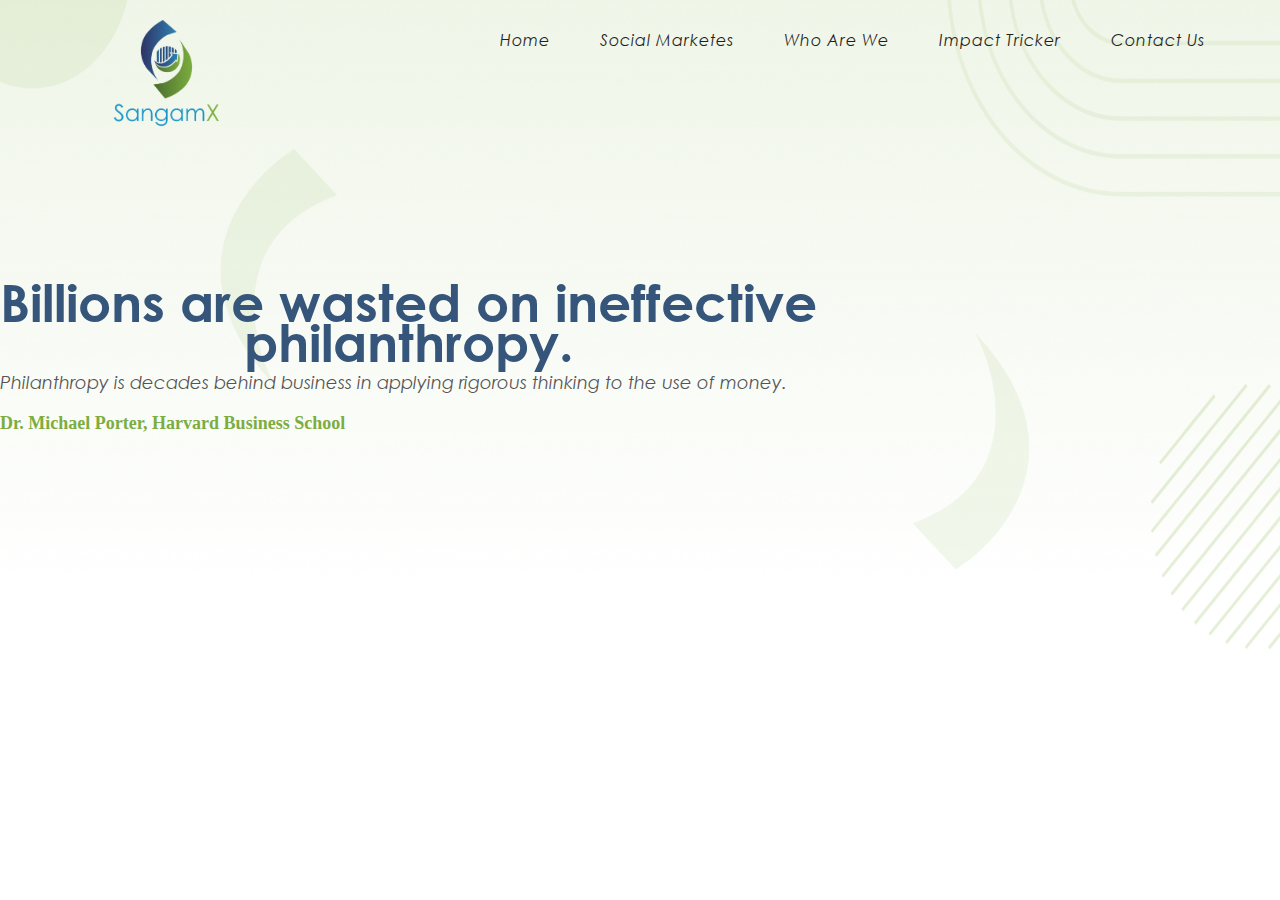
<file: header.html>
<!DOCTYPE html>
<html lang="en">
<head>
    <meta charset="UTF-8">
    <meta name="viewport" content="width=device-width, initial-scale=1.0">
    <title>SangamX Header</title>
    <link rel="stylesheet" href="https://cdnjs.cloudflare.com/ajax/libs/font-awesome/6.4.0/css/all.min.css" integrity="sha512-iecdLmaskl7CVkqkXNQ/ZH/XLlvWZOJyj7Yy7tcenmpD1ypASozpmT/E0iPtmFIB46ZmdtAc9eNBvH0H/ZpiBw==" crossorigin="anonymous" referrerpolicy="no-referrer" />
    <link href="https://cdn.jsdelivr.net/npm/bootstrap@5.3.0/dist/css/bootstrap.min.css" rel="stylesheet" integrity="sha384-9ndCyUaIbzAi2FUVXJi0CjmCapSmO7SnpJef0486qhLnuZ2cdeRhO02iuK6FUUVM" crossorigin="anonymous">
    <link rel="stylesheet" href="./css/header.css">
</head>
<body>
    <div class="head">
           <div class="row">
            <div class="col-lg">
                <nav>
                    <div class="logo">
                       <a href="index.html"><img src="Images/Logo.png" alt="logo" srcset=""></a>
                    </div>
                    <input type="checkbox" id="click">
                    <label for="click" class="menu-btn">
                    <i class="fas fa-bars"></i>
                    </label>
                    <ul>
                       <li><a class="active" href='index.html'>Home</a></li>
                       <li><a href="who_we_are.html">Social Marketes</a></li>
                       <li><a href="smn_model.html">Who Are We</a></li>
                       <li><a href="our_values.html">Impact Tricker</a></li>
                       <li><a href="contact_us.html">Contact Us</a></li>
                    </ul>
                 </nav>
            </div>
           </div>
           <div class="row row-center mt-6" style="text-align: center;">
            
                <h1 class="mb-2">Billions are wasted on ineffective <br> philanthropy.
                </h1>
           </div>
           <div class="row row-center" style="text-align: center; color: #545454;">
            <p class="mb-2">Philanthropy is decades behind business in applying rigorous thinking to the use of money.</p>
           </div>
           <div class="row row-center" style="text-align: center;">
            <p><span>Dr. Michael Porter, Harvard Business School</span>
            </p>
           </div>
    </div>
</body>
</html>
</file>
<file: css/header.css>
@font-face {
    font-family: gothic;
    src: url(../font/GOTHICI.TTF);
  }
  @font-face {
    font-family: "Bold";
    src: url(../font/GOTHICB0.TTF);
  }  
  
  *{
    margin: 0;
    padding: 0;
    box-sizing: border-box;
    font-family: gothic;
    scroll-behavior: smooth;
  } 

  
  
  .row-center{
    display: flex; align-items: center;
   }  
  .head{
    background-image: url(../Images/head.png);
    min-height: 650px;
    background-size: 100vw 100%;
    background-repeat: no-repeat;
    line-height: 40px;
  }

  .head p{
    font-size: 18px;
  }
  nav{
    display: flex;
    width: 100%;
    /* align-items: center; */
    justify-content: space-between;
    padding: 0 50px 0 100px;
    flex-wrap: wrap;
    padding-top: 20px;
  }
  nav .logo{
    color: #fff;
    width: 200px;
    height: auto;
    font-weight: 600;
  }
  
  .logo img{
    height: 120px;
  }
  nav ul{
    display: flex;
    flex-wrap: wrap;
    list-style: none;
  }
  nav ul li{
    margin: 0 5px;
  }
  nav ul li a{
    color: #1F1F1F;
    text-decoration: none;
    font-size: 16px;
    font-weight: 500;
    padding: 10px 20px;
    border-radius: 5px;
    letter-spacing: 1px;
    transition: all 0.3s ease;
  }
  
  nav ul li a:hover{
    background: #E6EED8;
  }
  nav .menu-btn i{
    color: black;
    font-size: 22px;
    cursor: pointer;
    display: none;
  }
  input[type="checkbox"]{
    display: none;
  }
  @media (max-width: 1000px){
    nav{
      padding: 0 40px 0 50px;
    }
  }
  @media (max-width: 1140px) {
    nav .menu-btn i{
      display: block;
    }
    #click:checked ~ .menu-btn i:before{
      content: "\f00d";
    }
    nav ul{
      position: fixed;
      top: 115px;
      left: -100%;
      background: #F2F7EC;
      height: 100vh;
      width: 100%;
      text-align: center;
      display: block;
      transition: all 0.3s ease;
      z-index: 1;
    }
    #click:checked ~ ul{
      left: 0;
    }
    nav ul li{
      width: 100%;
      margin: 40px 0;
    }
    nav ul li a{
      width: 100%;
      margin-left: -100%;
      display: block;
      font-size: 20px;
      transition: 0.6s cubic-bezier(0.68, -0.55, 0.265, 1.55);
    }
    #click:checked ~ ul li a{
      margin-left: 0px;
    }
    label {
      padding-top: 40px;
    }
    nav{
      padding: 10px 40px 0px 0px;
    }
    /* nav ul li a.active,
    nav ul li a:hover{
      background: none;
      color: cyan;
    } */
  }
  .content{
    position: absolute;
    top: 50%;
    left: 50%;
    transform: translate(-50%, -50%);
    text-align: center;
    z-index: -1;
    width: 100%;
    padding: 0 30px;
    color: #36557A;
  }
  .content div{
    font-size: 40px;
    font-weight: 700;
  }
  .head h1{
    font-size: 52px;
    color: #36557A;
    font-weight: 700;
    font-family: "Bold";
  }

  .haed p{
    padding-bottom: 200px;
  }
  .head span{
    color: #7CAD3E;
    font-family: "Gothic Bold";
    font-weight: bold;
  }
  .mt-6 {
    margin-top: 8rem; 
}


  @media screen and (min-width:2100px){
    .head{
        min-height: 1000px;}

        .mt-6 {
            margin-top: 14rem; 
        }
        .head h1{
            font-size: 64px;
          }
        
    }

@media screen and (max-width:992px){
  .logo img{
    width: 100px;
    height: auto;
  }

  .head h1{
    font-size: 46px;
  }
  h4{
    font-size: 38px;
  }
  .head{
    text-align: center;
  }
  
}
</file>
